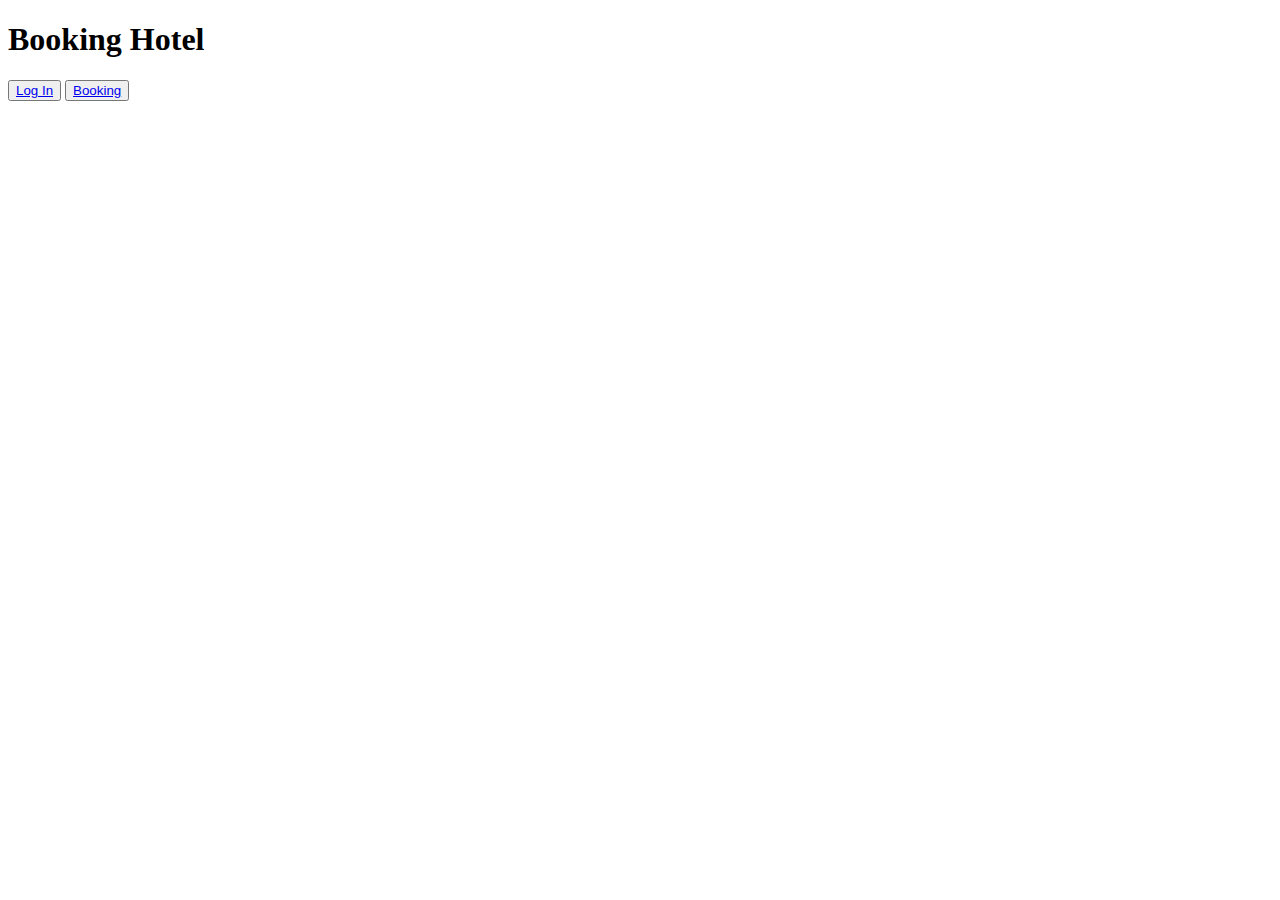
<file: FE/index.html>
<!DOCTYPE html>
<html lang="en" >
<head>
    <meta charset="UTF-8">
    <meta http-equiv="X-UA-Compatible" content="IE=edge">
    <meta name="viewport" content="width=device-width, initial-scale=1.0">
    <title>Booking</title>
</head>
<body>
    <h1>Booking Hotel</h1>
    <button><a href="login.html">Log In</a></button>
    <button><a href="searchRoom.html">Booking</a></button>
</body>
</html>
</file>
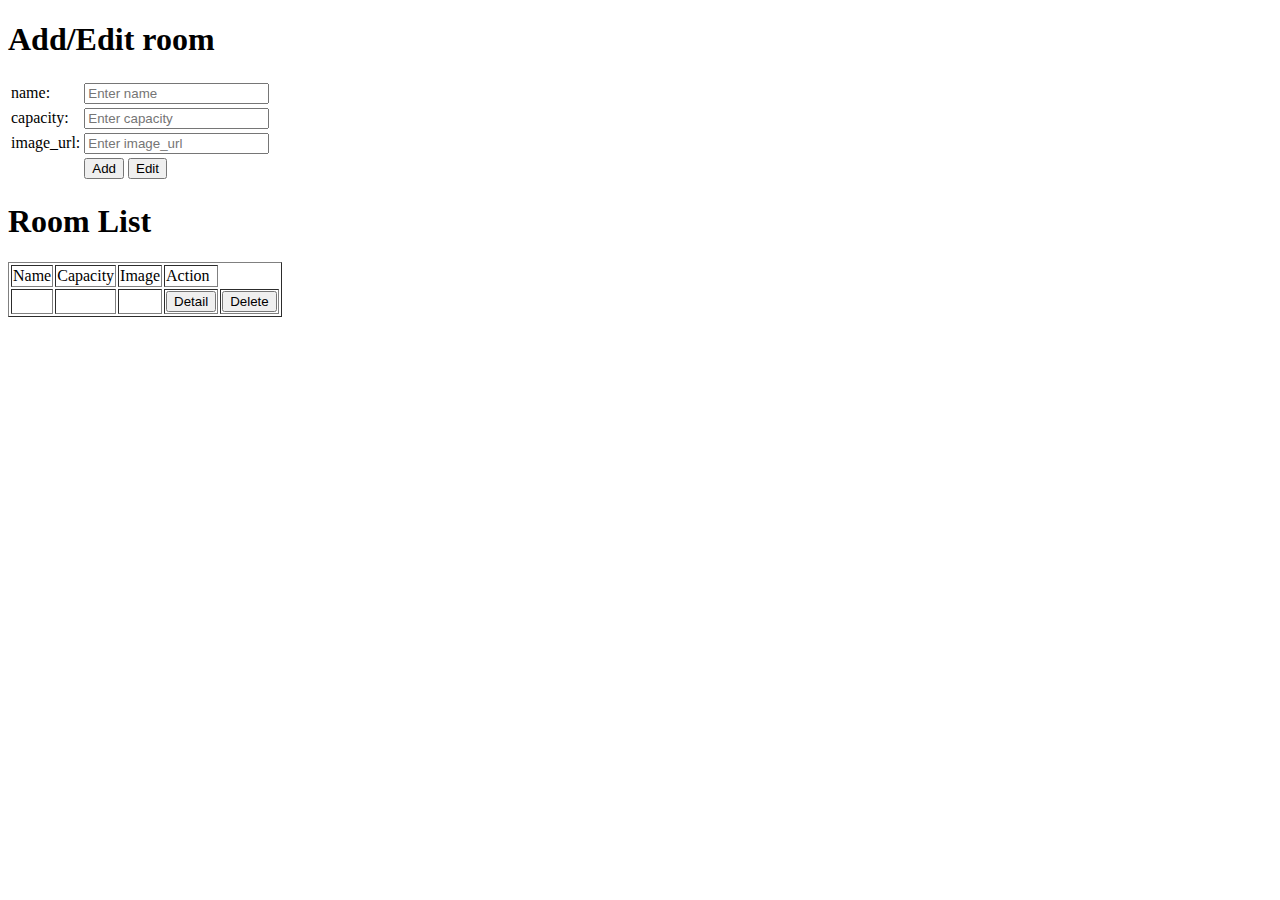
<file: BE/src/main/webapp/room/index.html>
<!DOCTYPE html>
<html lang="en" xmlns:th="http://www.thymeleaf.org">
  <head>
    <meta http-equiv="Content-Type" content="text/html; charset=UTF-8" />
    <title>Room List</title>
    <script src="//ajax.googleapis.com/ajax/libs/jquery/1.9.1/jquery.min.js"></script>
    <script type="text/javascript">
      $(document).ready(function () {
        //sư kiện nào thực hiện Ajax
        $('#addroomBtn').click(function (event) {
          //lay du lieu
          let name = $('#name').val()
          let capacity = $('#capacity').val()
          let image_url = $('#image_url').val()
          let newRoom = {
            name: name,
            capacity: capacity,
            image_url: image_url
          }
          // goi ajax
          $.ajax({
            headers: {
              Accept: 'application/json',
              'Content-Type': 'application/json'
            },
            type: 'GET',
            data: JSON.stringify(newRoom),
            //tên API
            url: '/api/rooms',
            //xử lý khi thành công
            success: successHandler
          })

          //chặn sự kiện mặc định của thẻ
          event.preventDefault()
        })

        function successHandler() {
          $.ajax({
            type: 'GET',
            //tên API
            url: '/api/rooms',
            //xử lý khi thành công
            success: function (data) {
              // hien thi danh sach o day
              let content =
                '    <tr>\n' +
                '        <td>Name</td>\n' +
                '        <td>Capacity</td>\n' +
                '        <td>Image_url</td>\n' +
                '        <td>Delete</td>\n' +
                '    </tr>'
              for (let i = 0; i < data.length; i++) {
                content += getRoom(data[i])
              }
              document.getElementById('roomList').innerHTML = content
              window.location.reload()
              alert('Create/update room successfully!')
            }
          })
        }

        function getRoom(room) {
          return (
            `<tr><td >${room.name}</td><td >${room.capacity}</td><td >${room.image_url}</td>` +
            `<td><a class="deleteRoom" href="http:localhost8081/api/room/delete/${room.id}">Delete</a></td></tr>`
          )
        }

        //sư kiện nào thực hiện Ajax
        $('.deleteRoom').click(function (event) {
          //lay du lieu
          let deleteBtn = $(this)
          let roomId = deleteBtn.attr('data')
          let isDeleteConfirmation = confirm(
            'Are you sure want to delete this room?'
          )

          if (isDeleteConfirmation) {
            // goi ajax
            $.ajax({
              type: 'DELETE',
              //tên API
              url: `http:localhost8081/api/room/delete/${roomId}`,
              //xử lý khi thành công
              success: function (data) {
                deleteBtn.parent().parent().remove()
              }
            })
          }

          //chặn sự kiện mặc định của thẻ
          event.preventDefault()
        })

        //sư kiện nào thực hiện Ajax
        $('.detailRoom').click(function (event) {
          //do du lieu vao cac o input
          let detailBtn = $(this)
          let roomId = detailBtn.attr('data')
          let image_urlTd = detailBtn[0].parentNode.previousElementSibling
          let capacityTd =
            detailBtn[0].parentNode.previousElementSibling
              .previousElementSibling
          let nameTd =
            detailBtn[0].parentNode.previousElementSibling
              .previousElementSibling.previousElementSibling
          let image_urlValue = image_urlTd.innerText
          let capacityValue = capacityTd.innerText
          let nameValue = nameTd.innerText

          $('#roomId').val(roomId)
          $('#name').val(nameValue)
          $('#capacity').val(capacityValue)
          $('#image_url').val(image_urlValue)
        })

        //sư kiện nào thực hiện Ajax
        $('#editroomBtn').click(function (event) {
          let roomId = $('#roomId').val()
          let name = $('#name').val()
          let capacity = $('#capacity').val()
          let image_url = $('#image_url').val()
          let editroom = {
            id: roomId,
            name: name,
            capacity: capacity,
            image_url: image_url
          }
          let isUpdateConfirmation = confirm(
            'Are you sure want to edit this room?'
          )

          if (isUpdateConfirmation) {
            // goi ajax
            $.ajax({
              headers: {
                Accept: 'application/json',
                'Content-Type': 'application/json'
              },
              type: 'PUT',
              data: JSON.stringify(editroom),
              //tên API
              url: `/api/room/edit`,
              //xử lý khi thành công
              success: successHandler
            })
          }

          //chặn sự kiện mặc định của thẻ
          event.preventDefault()
        })
      })
    </script>
  </head>
  <body>
    <div th:class="add-room">
      <h1>Add/Edit room</h1>
      <form th:class="addOrEditForm">
        <table>
          <input type="hidden" id="roomId" />
          <tr>
            <td>name:</td>
            <td>
              <input type="text" id="name" placeholder="Enter name" />
            </td>
          </tr>
          <tr>
            <td>capacity:</td>
            <td><input type="text" id="capacity" placeholder="Enter capacity" /></td>
          </tr>
          <tr>
            <td>image_url:</td>
            <td><input type="text" id="image_url" placeholder="Enter image_url" /></td>
          </tr>
          <tr>
            <td></td>
            <td>
              <input type="button" value="Add" id="addRoomBtn" />
              <input type="button" value="Edit" id="editRoomBtn" />
            </td>
          </tr>
        </table>
      </form>
    </div>

    <h1>Room List</h1>
    <table id="roomList" border="1">
      <tr>
        <td>Name</td>
        <td>Capacity</td>
        <td>Image</td>
        <td th:colspan="2">Action</td>
      </tr>
      <th:block th:each="room: ${rooms}">
        <tr>
          <td class="name-td" th:text="${room.name}"></td>
          <td class="capacity-td" th:text="${room.capacity}"></td>
          <td
            class="image_url-td"
            th:text="${#strings.replace(#numbers.formatCurrency(room.image_url), '.00', '')}"
          ></td>
          <td>
            <button class="detailRoom" th:data="${room.getId()}">
              Detail
            </button>
          </td>
          <td>
            <button class="deleteRoom" th:data="${room.getId()}">
              Delete
            </button>
          </td>
        </tr>
      </th:block>
    </table>
  </body>
</html>
</file>
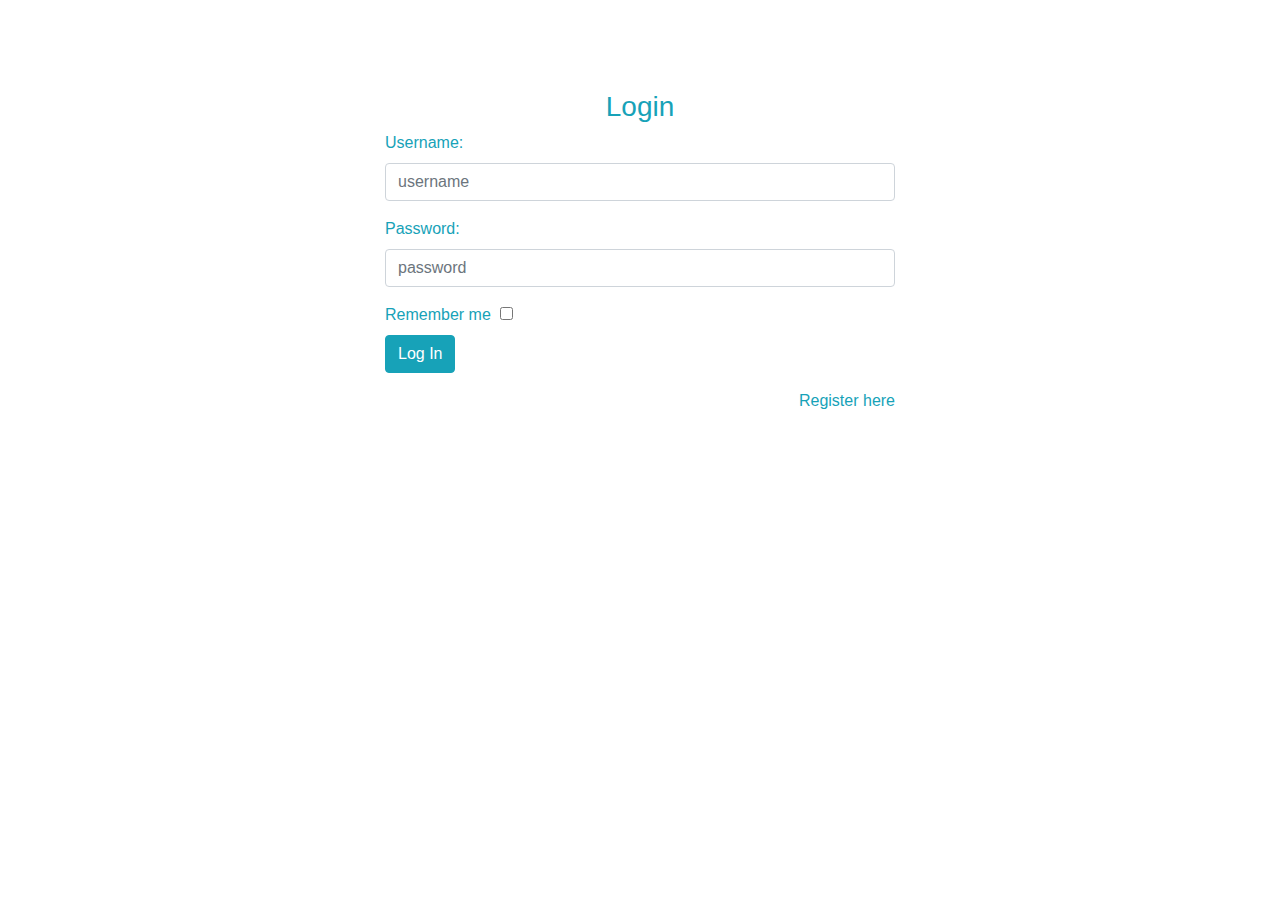
<file: FE/login.html>
<!DOCTYPE html>
<html lang="en" xmlns:th="https://www.thymeleaf.org/">

<head>

    <meta charset="UTF-8">
    <title>Title</title>
    <link href="//maxcdn.bootstrapcdn.com/bootstrap/4.1.1/css/bootstrap.min.css" rel="stylesheet" id="bootstrap-css">
    <script src="//maxcdn.bootstrapcdn.com/bootstrap/4.1.1/js/bootstrap.min.js"></script>
    <script src="//cdnjs.cloudflare.com/ajax/libs/jquery/3.2.1/jquery.min.js"></script>
    <script type="text/javascript">
        $(document).ready(function () {
            $('#login1').click(function (event) {
                let username1 = $('#username').val();
                let password1 = $('#password').val();
                let user = {
                    username: username1,
                    password: password1,
                };
                console.log(user);
                $.ajax({
                    headers: {
                        'Accept': 'application/json',
                        'Content-Type': 'application/json'
                    },
                    type: 'POST',
                    data: JSON.stringify(user),
                    url: 'http://localhost:8081/api/user/login',
                    complete: function (xhr) {
                        Redirect(xhr);
                    }
                });
                event.preventDefault();
            })
        });

        function Redirect(e) {
            let username = document.getElementById("username").value;
            let password = document.getElementById("password").value;
            let err = document.getElementById("error");
            if (e.status == 200) {
                window.location.href = "/homepage.html";
            } else {
                // alert("sai tai khoan hoac mat khau")
                if (username === "" && password === "") {
                    err.innerHTML = "Vui lòng nhập username & password";
                }
                else if (username === "" && password !== "") {
                    err.innerHTML = "Vui lòng nhập username";
                }
                else if (username !== "" && password === "") {
                    err.innerHTML = "Vui lòng nhập password";
                }
                else err.innerHTML = "Sai username hoac password";
            }
        }

        function getAccount(account) {
            let arr = [];
            for (let key in account) {
                arr.push(account[key]);
            }
            return arr;
        }
    </script>
    <!-- <link rel="stylesheet" href="css/login.css"> -->
</head>

<body>
    <div id="login">
        <h3 class="text-center text-white pt-5">Login form</h3>
        <div class="container">
            <div id="login-row" class="row justify-content-center align-items-center">
                <div id="login-column" class="col-md-6">
                    <div id="login-box" class="col-md-12">
                        <form id="login-form" class="form" th:action="@{/err}" th:object="${user}" method="post">
                            <h3 class="text-center text-info">Login</h3>
                            <div class="form-group">
                                <label for="username" class="text-info">Username:</label><br>
                                <input type="text" name="username" id="username" value="" placeholder="username"
                                    class="form-control" required>
                            </div>
                            <div class="form-group">
                                <label for="password" class="text-info">Password:</label><br>
                                <input type="password" name="password" id="password" value="" placeholder="password"
                                    class="form-control" required>
                            </div>
                            <div>
                                <div>
                                    <h6 id="error" style="color: red"></h6>
                                </div>
                            </div>
                            <div class="form-group">
                                <label for="remember-me" class="text-info">
                                    <span>Remember me</span> <span>
                                        <input id="remember-me" name="remember-me" type="checkbox"></span></label><br>
                                <input type="submit" id="login1" class="btn btn-info btn-md" value="Log In">
                            </div>
                            <div id="register-link" class="text-right">
                                <a th:href="@{/home}" class="text-info">Register here</a>
                            </div>
                        </form>
                        <div id="loginSuccess"></div>
                    </div>
                </div>
            </div>
        </div>
    </div>

</body>

</html>
</file>
